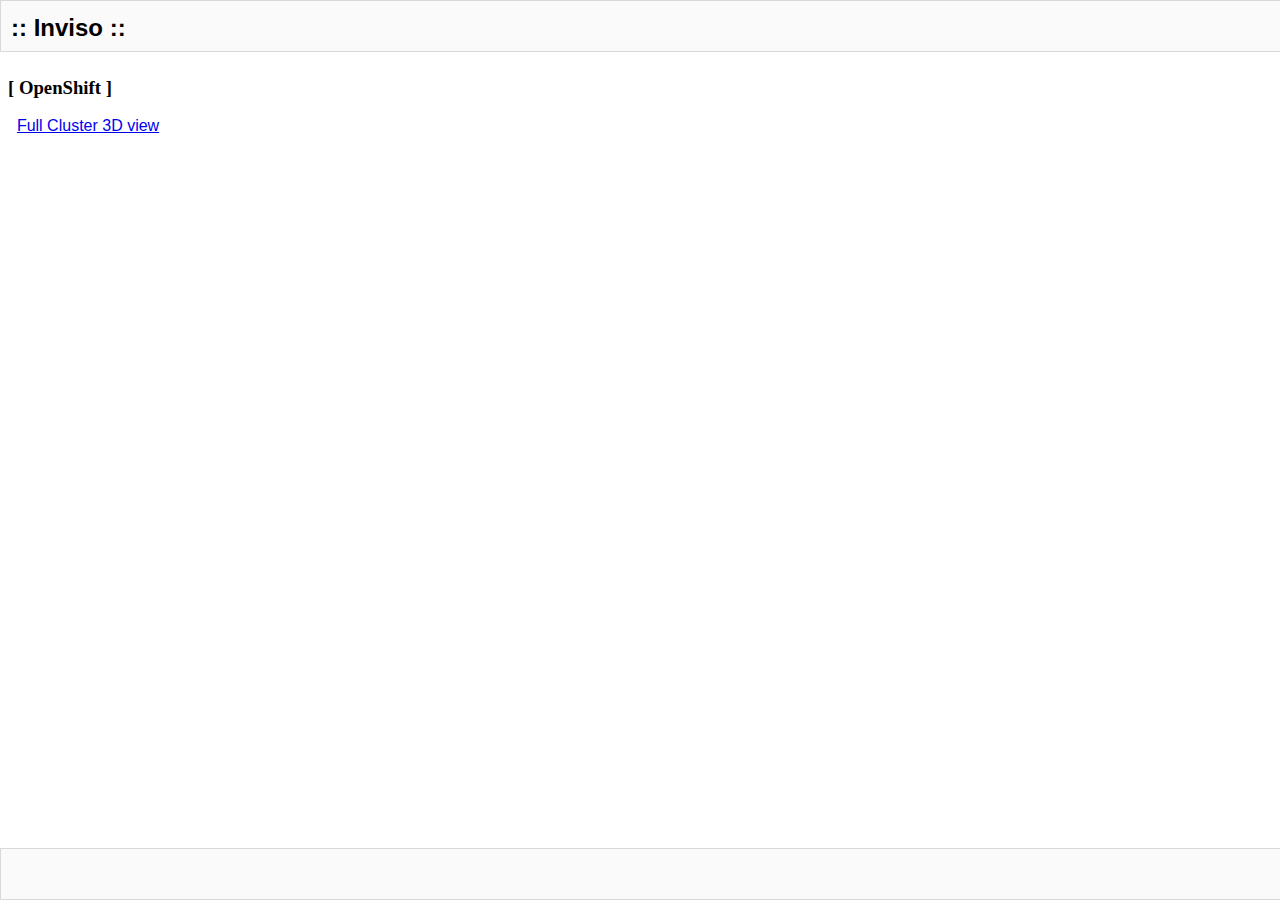
<file: src/main/resources/public/index.html>
<!DOCTYPE html>
<html>
<head>
    <meta name="viewport" content="width=device-width, initial-scale=1">
    <title>ProxyService</title>
    <!--<link rel="stylesheet" href="style.css">-->
    <style type="text/css">
      /* Add a black background color to the top navigation */
      .topnav {        
          overflow: hidden;
          position: fixed;
          top: 0;
          left: 0;
          z-index: 999;
          width: 100%;
          height: 50px;
          background:  #fafafa;
          border-style: solid;
          border-width: 1px;
          border-color: #d9d9d9;
      }

      .bottomnav {        
          overflow: hidden;
          position: fixed;
          bottom: 0;
          left: 0;
          z-index: 999;
          width: 100%;
          height: 50px;
          background:  #fafafa;
          border-style: solid;
          border-width: 1px;
          border-color: #d9d9d9;
      }

		.spacer {                  
          width: 100%;
          height: 50px;          
      }
      /* Style the links inside the navigation bar */
      .topnav a {
          float: left;
          color: #f2f2f2;
          text-align: center;
          padding: 14px 16px;
          text-decoration: none;
          font-size: 17px;
      }

      /* Change the color of links on hover */
      .topnav a:hover {
          background-color: #ddd;
          color: black;
      }

      /* Add a color to the active/current link */
      .topnav a.active {
          background-color: #4CAF50;
          color: white;
      }
      .topnav_left {
        font-family: Arial, Helvetica, sans-serif;        
        float: left;
        margin-right: 5px;
        margin-bottom: 5px;
        margin-left: 10px;
        margin-top: -7px;
      }
      .topnav_right {
        font-family: Arial, Helvetica, sans-serif;        
        float: right;
        margin-right: 5px;
      }
      .h4 {
        font-family: Arial, Helvetica, sans-serif;
      }
      p {
      	font-family: Arial, Helvetica, sans-serif;
      }
      a {
      	font-family: Arial, Helvetica, sans-serif;
      }

    </style>
</head>
<body>
    <div class="topnav" id="topnav">
      <div class ="topnav_left" id="topnav_left"><h2>:: Inviso ::</h2></div>
      <div class ="topnav_right" id="topnav_right"></div>
    </div>    
    <div class="spacer" id="spacer">      
    </div>
    <div id="MainView" class="MainView">
    	<h3>[ OpenShift ]</strong></h3>
    	<p>&nbsp;&nbsp;<a href="3dview.html">Full Cluster 3D view</a></p>
    </div>    

    <div class="bottomnav" id="bottomnav">
      <div class ="bottomnav_left" id="bottomnav_left"></div>
      <div class ="topnav_right" id="bottomnav_right"></div>
    </div>    

</body>
</html>
</file>
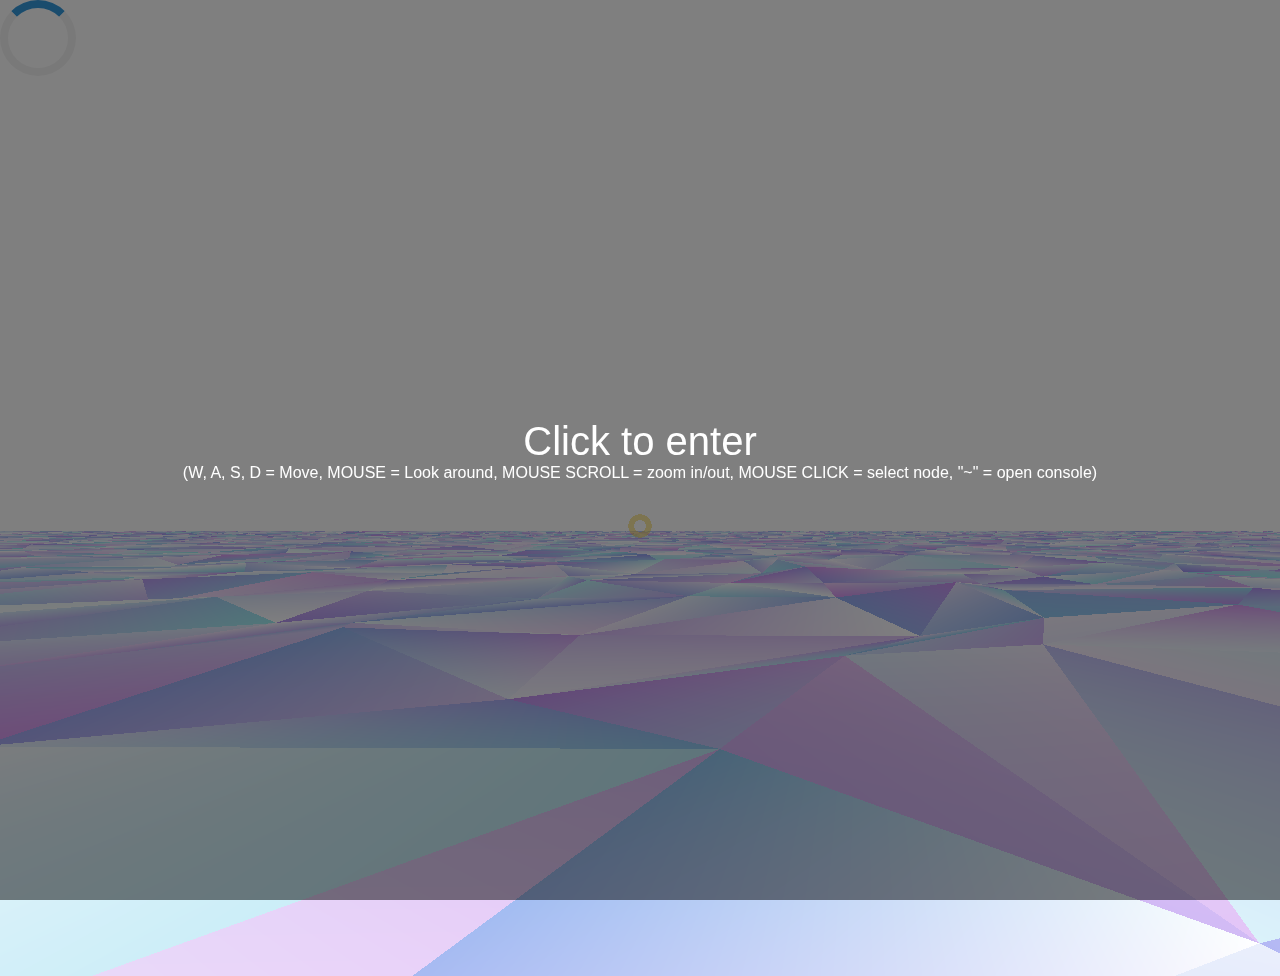
<file: src/main/resources/public/3dview.html>
<!DOCTYPE html>
<html lang="en">
	<head>
		<title>Inviso 3D view</title>
		<meta charset="utf-8">
		<meta name="viewport" content="width=device-width, user-scalable=no, minimum-scale=1.0, maximum-scale=1.0">
		<style>
			html, body {
				width: 100%;
				height: 100%;
			}

			body {
				background-color: #ffffff;
				margin: 0;
				overflow: hidden;
				font-family: arial;
			}

			#blocker {
				position: absolute;

				width: 100%;
				height: 100%;

				background-color: rgba(0,0,0,0.5);
			}

			#hud{
				position: absolute;
				top: 42%;
				left: 50%;
				margin-top: 50px;
				transform: translate(-50%, -50%);
				color:#f4d142;
				opacity: 0.6;
				text-align: center;
				font-weight: 500;
				text-shadow: -1px -1px 0 #000, 1px -1px 0 #000, -1px 1px 0 #000, 1px 1px 0 #000;
				font-family: Arial, Helvetica, sans-serif;
				font-size: 20px;
				letter-spacing: 1px;
				display:none;
				/*disable text select*/
				-webkit-touch-callout: none;
				-webkit-user-select: none;
				-khtml-user-select: none;
				-moz-user-select: none;
				-ms-user-select: none;
				user-select: none;
				/*********************/
			}

			#hud_leftbottom{
				position: absolute;
				bottom: 0;
				left: 0;
				margin-top: 50px;
				transform: translate(20px, -20px);
				background:#000;
				color:#878787;
				opacity: 0.6;
				text-align: center;
				display:none;
			}

			#console{
				background:#000;
				height:300px;
				width:100%;
				top:0px;
				left:0px;
				padding:0px;				    
				position:fixed;
				z-index:999;
				display:none;
				color:#fff;
				text-align:left;
				opacity: 0.6;
			}

			#consolewindow{
				width:98%;
				margin:5px auto 5px auto;
				background:#999;
				height:250px;
				top:0px;
				left:0px;
				padding:0px;
				color:#000;
				font-size:12pt;
				font-family:courier;
				overflow:scroll;
			}

			#input_container{
				width:98%;
				margin:5px auto 5px auto;
				background:#000;
				top:0px;
				left:0px;
				padding:0px;
			}

			input[type=text] {
				width: 100%;
				padding: 5px;
				margin: 0px;
				box-sizing: border-box;
				border: 1px solid black;
				border-radius: 5px;				
			}

			#detailswindow {
				position: fixed;
				bottom: 0;
				right: 0;
				height: 40%;
				width: 25%;
				background: #000;
				color: #878787;
				opacity: 0.6;
				display: none;
				font-size:10pt;
				font-family:courier;
				padding:5px;
				transform: translate(-10px, -10px);
				overflow:scroll;
				/*disable text select*/
				-webkit-touch-callout: none;
				-webkit-user-select: none;
				-khtml-user-select: none;
				-moz-user-select: none;
				-ms-user-select: none;
				user-select: none;
				/*********************/
			}

			#instructions {
				width: 100%;
				height: 100%;

				display: -webkit-box;
				display: -moz-box;
				display: box;

				-webkit-box-orient: horizontal;
				-moz-box-orient: horizontal;
				box-orient: horizontal;

				-webkit-box-pack: center;
				-moz-box-pack: center;
				box-pack: center;

				-webkit-box-align: center;
				-moz-box-align: center;
				box-align: center;

				color: #ffffff;
				text-align: center;

				cursor: pointer;

			}
			
			/* loader animation */
			.loader {
			    border: 8px solid #f3f3f3; /* Light grey */
			    border-top: 8px solid #3498db; /* Blue */
				border-radius: 50%;
				width: 60px;
				height: 60px;
				animation: spin 2s linear infinite;
			}

			#stats {
				position: fixed;
				bottom: 0;
				right: 0;
			}

			.stats img{
				display: inline;
				vertical-align: bottom;
				float: none;
			}

			@keyframes spin {
				0% { transform: rotate(0deg); }
				100% { transform: rotate(360deg); }
			}

		</style>
	</head>
	<body>
		<script src="threejs/r123/three.min.js"></script>
		<script src="threejs/controls/PointerLockControls.js"></script>

		<div id="console">
			<div id="consolewindow">
			</div>
			<div id="input_container"><input id="console_input" type="text"/></div>
		</div>


		<div id="blocker">
			<div id="instructions">
				<span style="font-size:40px">Click to enter</span>
				<br />
				(W, A, S, D = Move, MOUSE = Look around, MOUSE SCROLL = zoom in/out, MOUSE CLICK = select node, "~" = open console)
			</div>

		</div>

		<div class="loader" id="loader"></div>
		<div id="hostname"></div>
		<div id="hud"></div>
		<div id="detailswindow"></div>

		<script src="console.js"></script>
		<script src="3dview.js"></script>
		
	</body>
</html>
</file>
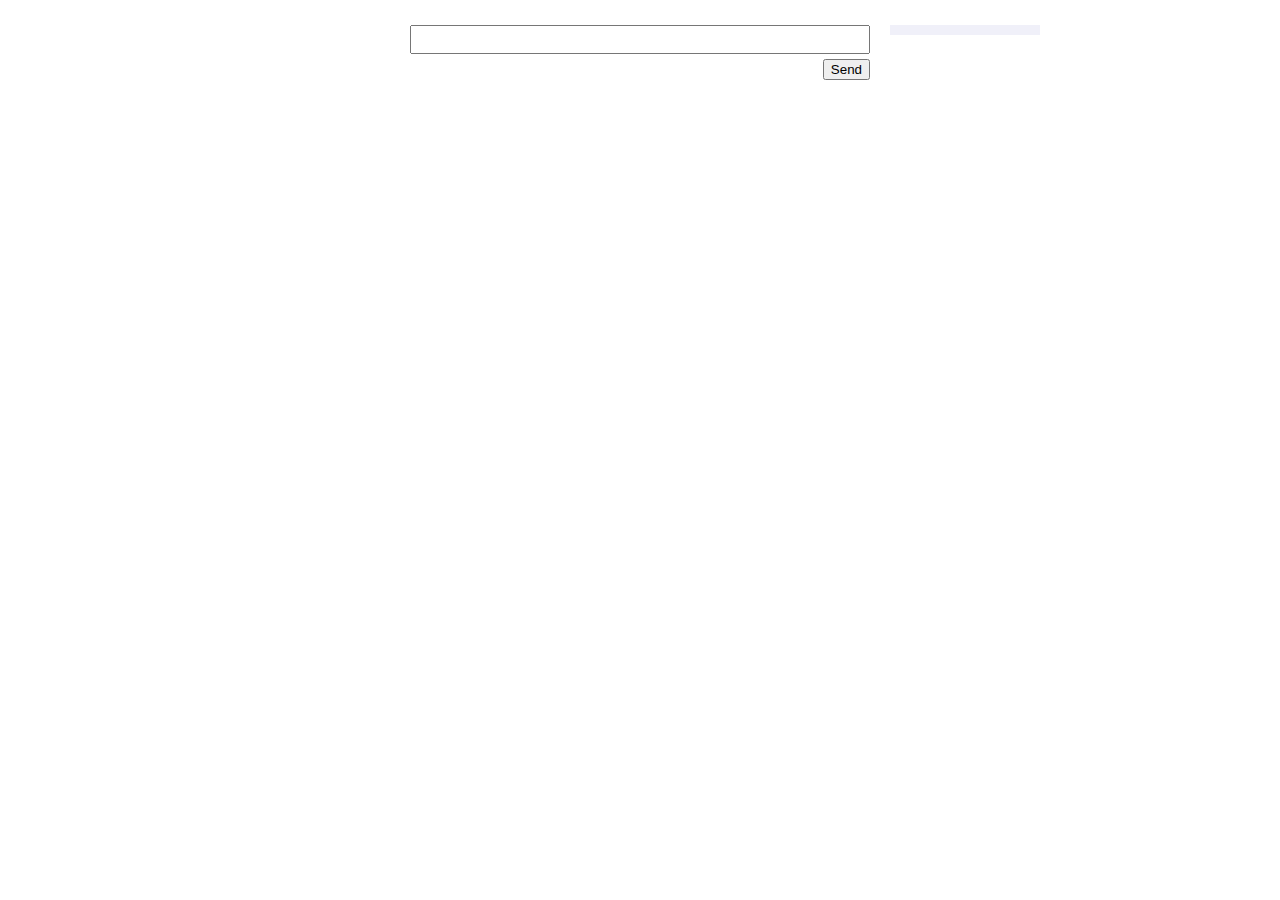
<file: src/main/resources/public/debug.html>
<!DOCTYPE html>
<html>
<head>
    <meta name="viewport" content="width=device-width, initial-scale=1">
    <title>WebsSockets</title>
    <link rel="stylesheet" href="style.css">
</head>
<body>
    <div id="chatControls">
        <input id="message">
        <button id="send">Send</button>
    </div>
    <ul id="userlist"> <!-- Built by JS --> </ul>
    <div id="chat">    <!-- Built by JS --> </div>
    <script src="websocketDebug.js"></script>
</body>
</html>
</file>
<file: src/main/resources/public/style.css>
* {
    box-sizing: border-box;
}

html {
    overflow-y: scroll;
}

body {
    font-family: monospace;
    font-size: 14px;
    max-width: 500px;
    margin: 0 auto;
    padding: 20px
}

input {
    width: 100%;
    padding: 5px;
    margin: 5px 0;
}

button {
    float: right;
}

li {
    margin: 5px 0;
}

#chatControls {
    overflow: auto;
    margin: 0 0 5px 0
}

#userlist {
    position: fixed;
    left: 50%;
    list-style: none;
    margin-left: 250px;
    background: #f0f0f9;
    padding: 5px 10px;
    width: 150px;
    top: 11px;
}

#chat p {
    margin: 5px 0;
    font-weight: 300
}

#chat .timestamp {
    position: absolute;
    top: 10px;
    right: 10px;
    font-size: 12px;
}

#chat article {
    background: #f1f1f1;
    padding: 10px;
    margin: 10px 0;
    border-left: 5px solid #aaa;
    position: relative;
    word-wrap: break-word;
}

#chat article:first-of-type {
    background: #c9edc3;
    border-left-color: #74a377;
    animation: enter .2s 1;
}

@keyframes enter {
    from { transform: none;        }
    50%  { transform: scale(1.05); }
    to   { transform: none;        }
}
</file>
